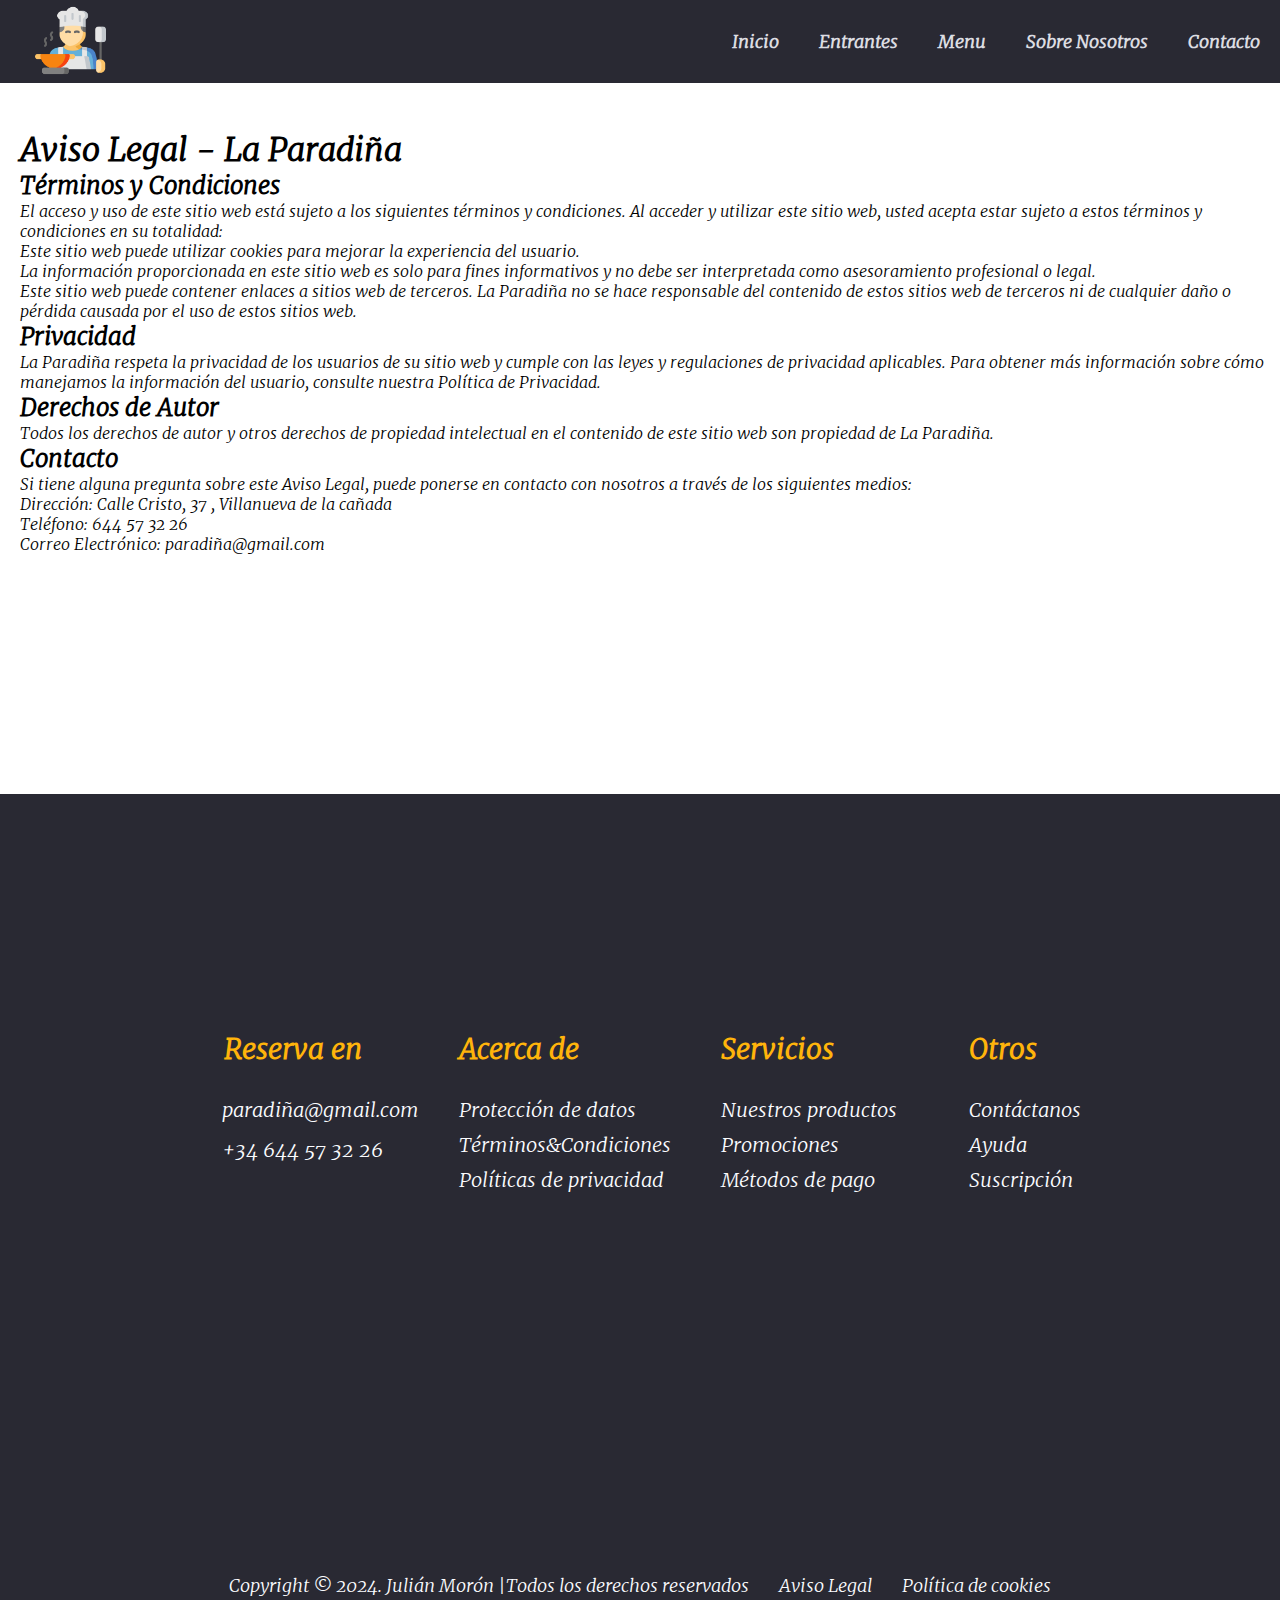
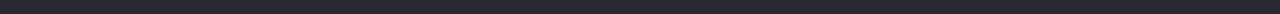
<file: index2.html>
<!DOCTYPE html>
<html lang="en">
<head>
    <meta charset="UTF-8">
    <meta name="viewport" content="width=device-width, initial-scale=1.0">
    <link rel="stylesheet" href="2style.css">
    <link rel="icon" href="img2/cocina.png">
    <title>Aviso Legal</title>
</head>
<body>
    <header class="header">
        
        <div class="menu">
            <a href="#" class="logo"><img src="img2/cocina.png" alt=""></a>
            <input type="checkbox" id="menu">
            <label for="menu">
                <img src="img2/menu.png" class="menuicono">
            </label>
            <nav class="navbar">
                <ul>
                    <li><a href="index.html #Inicio">Inicio</a></li>
                    <li><a href="index.html #Entrantes">Entrantes</a></li>
                    <li><a href="index.html #Menu">Menu</a></li>
                    <li><a href="index.html #Sobre Nosotros">Sobre Nosotros</a></li>
                    <li><a href="index.html #Contacto">Contacto</a></li>
                </ul>
            </nav>
        </div>
    </header>
    <div class="principal">
        <title>Aviso Legal - La Paradiña</title>
        <meta charset="utf-8">
        <meta name="description" content="Aviso Legal de la empresa La Paradiña.">
        <meta name="keywords" content="aviso legal, términos de uso, privacidad, empresa, La Paradiña">
    </div>
    <body class="todo">
        <header class="avi">
            <h1>Aviso Legal - La Paradiña</h1>
        </header>
        <main>
            <section class="ter">
                <h2>Términos y Condiciones</h2>
                <p>El acceso y uso de este sitio web está sujeto a los siguientes términos y condiciones. Al acceder y utilizar este sitio web, usted acepta estar sujeto a estos términos y condiciones en su totalidad:</p>
                <ul>
                    <li>Este sitio web puede utilizar cookies para mejorar la experiencia del usuario.</li>
                    <li>La información proporcionada en este sitio web es solo para fines informativos y no debe ser interpretada como asesoramiento profesional o legal.</li>
                    <li>Este sitio web puede contener enlaces a sitios web de terceros. La Paradiña no se hace responsable del contenido de estos sitios web de terceros ni de cualquier daño o pérdida causada por el uso de estos sitios web.</li>
                </ul>
            </section>
            <section class="priv">
                <h2>Privacidad</h2>
                <p>La Paradiña respeta la privacidad de los usuarios de su sitio web y cumple con las leyes y regulaciones de privacidad aplicables. Para obtener más información sobre cómo manejamos la información del usuario, consulte nuestra Política de Privacidad.</p>
            </section>
            <section class="dere">
                <h2>Derechos de Autor</h2>
                <p>Todos los derechos de autor y otros derechos de propiedad intelectual en el contenido de este sitio web son propiedad de La Paradiña.</p>
            </section>
            <section class="cont">
                <h2>Contacto</h2>
                <p>Si tiene alguna pregunta sobre este Aviso Legal, puede ponerse en contacto con nosotros a través de los siguientes medios:</p>
                <address>
                    Dirección: Calle Cristo, 37 , Villanueva de la cañada<br>
                    Teléfono: 644 57 32 26<br>
                    Correo Electrónico: paradiña@gmail.com
                </address>
            </section>
        </main>
    </body>
<section class="footer">
    <div class="footertext">
        <div class="espacio1">
            <h3>Reserva en</h3>
            <a href="mailto:paradia@gmail.com">paradiña@gmail.com</a>
            <a href="tel:+34644573226">+34 644 57 32 26</a>
        </div>
        <div class="espacio2">
            <h3>Acerca de</h3>
            <a href="index5.html" target="_blank">Protección de datos</a>
            <a href="#" class="espacio21">Términos&Condiciones</a>
            <a href="index4.html" target="_blank">Políticas de privacidad</a>
        </div>
        <div class="espacio3">
            <h3>Servicios</h3>
            <a href="#Menu">Nuestros productos</a>
            <a href="#Promocion">Promociones</a>
            <a href="#">Métodos de pago</a>
        </div>
        <div class="espacio4">
            <h3>Otros</h3>
            <a href="#Contacto">Contáctanos</a>
            <a href="#">Ayuda</a>
            <a href="#suscripcion">Suscripción</a>
        </div>
    </div>
    <footer class="pie">
        <p>Copyright &copy; 2024. <a href="">Julián Morón</a> |Todos los derechos reservados</p>
        <p class="aviso"><a href="index2.html" target="_blank">Aviso Legal</a></p>
        <p class="cookies"><a href="index3.html" target="_blank">Política de cookies</a></p>
    </footer>
</section>
</file>
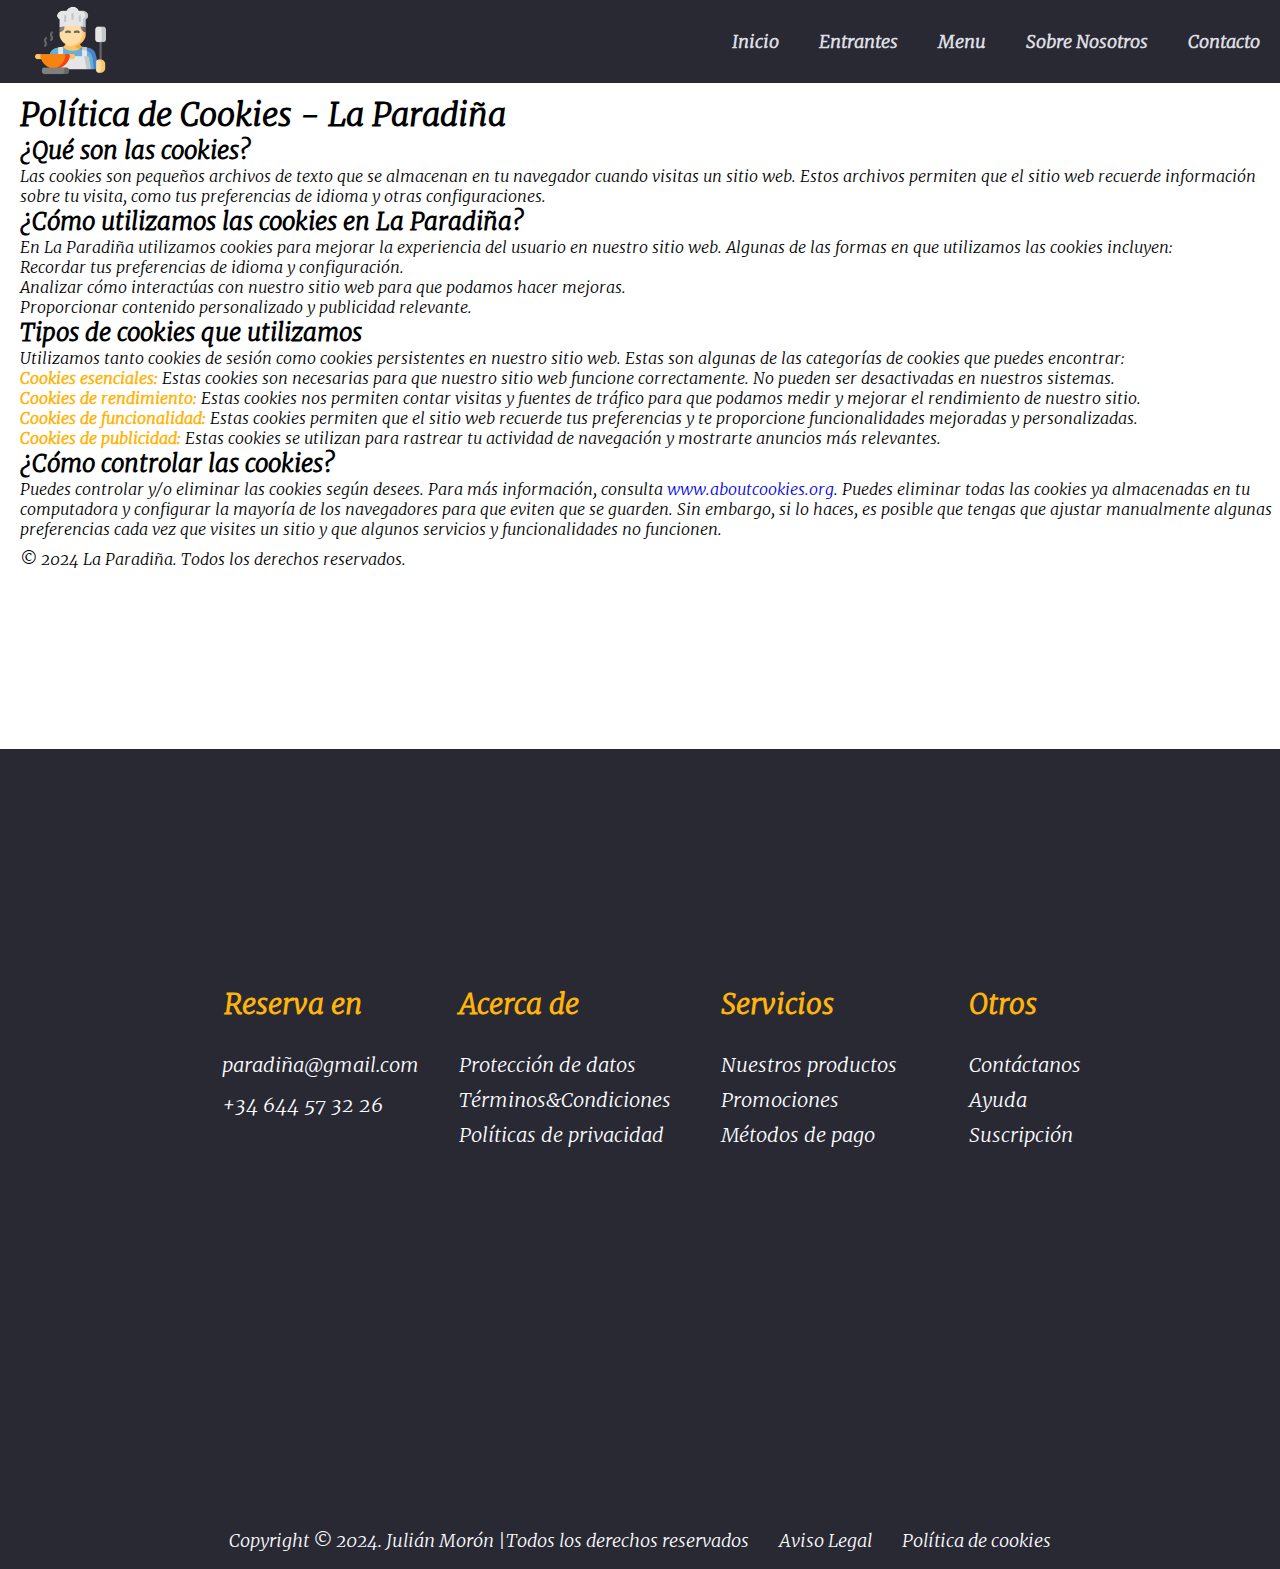
<file: index3.html>
<!DOCTYPE html>
<html lang="en">
<head>
    <meta charset="UTF-8">
    <meta name="viewport" content="width=device-width, initial-scale=1.0">
    <link rel="stylesheet" href="3style.css">
    <link rel="icon" href="img2/cocina.png">
    <title>Política de Cookies - La Paradiña</title>
</head>
<body>
    <header class="header">
        
        <div class="menu">
            <a href="#" class="logo"><img src="img2/cocina.png" alt=""></a>
            <input type="checkbox" id="menu">
            <label for="menu">
                <img src="img2/menu.png" class="menuicono">
            </label>
            <nav class="navbar">
                <ul>
                    <li><a href="index.html #Inicio">Inicio</a></li>
                    <li><a href="index.html #Entrantes">Entrantes</a></li>
                    <li><a href="index.html #Menu">Menu</a></li>
                    <li><a href="index.html #Sobre Nosotros">Sobre Nosotros</a></li>
                    <li><a href="index.html #Contacto">Contacto</a></li>
                </ul>
            </nav>
        </div>
    </header>
    <header>
        <h1 class="poli">Política de Cookies - La Paradiña</h1>
    </header>
    <main>
        <section class="coo">
            <h2>¿Qué son las cookies?</h2>
            <p>Las cookies son pequeños archivos de texto que se almacenan en tu navegador cuando visitas un sitio web. Estos archivos permiten que el sitio web recuerde información sobre tu visita, como tus preferencias de idioma y otras configuraciones.</p>
        </section>
        <section class="como">
            <h2>¿Cómo utilizamos las cookies en La Paradiña?</h2>
            <p>En La Paradiña utilizamos cookies para mejorar la experiencia del usuario en nuestro sitio web. Algunas de las formas en que utilizamos las cookies incluyen:</p>
            <ul>
                <li>Recordar tus preferencias de idioma y configuración.</li>
                <li>Analizar cómo interactúas con nuestro sitio web para que podamos hacer mejoras.</li>
                <li>Proporcionar contenido personalizado y publicidad relevante.</li>
            </ul>
        </section>
        <section class="tipocoo">
            <h2>Tipos de cookies que utilizamos</h2>
            <p>Utilizamos tanto cookies de sesión como cookies persistentes en nuestro sitio web. Estas son algunas de las categorías de cookies que puedes encontrar:</p>
            <ul>
                <li><strong>Cookies esenciales:</strong> Estas cookies son necesarias para que nuestro sitio web funcione correctamente. No pueden ser desactivadas en nuestros sistemas.</li>
                <li><strong>Cookies de rendimiento:</strong> Estas cookies nos permiten contar visitas y fuentes de tráfico para que podamos medir y mejorar el rendimiento de nuestro sitio.</li>
                <li><strong>Cookies de funcionalidad:</strong> Estas cookies permiten que el sitio web recuerde tus preferencias y te proporcione funcionalidades mejoradas y personalizadas.</li>
                <li><strong>Cookies de publicidad:</strong> Estas cookies se utilizan para rastrear tu actividad de navegación y mostrarte anuncios más relevantes.</li>
            </ul>
        </section>
        <section class="comocoo">
            <h2>¿Cómo controlar las cookies?</h2>
            <p>Puedes controlar y/o eliminar las cookies según desees. Para más información, consulta <a href="https://www.aboutcookies.org/" target="_blank">www.aboutcookies.org</a>. Puedes eliminar todas las cookies ya almacenadas en tu computadora y configurar la mayoría de los navegadores para que eviten que se guarden. Sin embargo, si lo haces, es posible que tengas que ajustar manualmente algunas preferencias cada vez que visites un sitio y que algunos servicios y funcionalidades no funcionen.</p>
        </section>
    </main>
    <footer class="para">
        <p>&copy; 2024 La Paradiña. Todos los derechos reservados.</p>
    </footer>
</body>
</html>

   
<section class="footer">
    <div class="footertext">
        <div class="espacio1">
            <h3>Reserva en</h3>
            <a href="mailto:paradia@gmail.com">paradiña@gmail.com</a>
            <a href="tel:+34644573226">+34 644 57 32 26</a>
        </div>
        <div class="espacio2">
            <h3>Acerca de</h3>
            <a href="index5.html" target="_blank">Protección de datos</a>
            <a href="#" class="espacio21">Términos&Condiciones</a>
            <a href="index4.html" target="_blank">Políticas de privacidad</a>
        </div>
        <div class="espacio3">
            <h3>Servicios</h3>
            <a href="#Menu">Nuestros productos</a>
            <a href="#Promocion">Promociones</a>
            <a href="#">Métodos de pago</a>
        </div>
        <div class="espacio4">
            <h3>Otros</h3>
            <a href="#Contacto">Contáctanos</a>
            <a href="#">Ayuda</a>
            <a href="#suscripcion">Suscripción</a>
        </div>
    </div>
    <footer class="pie">
        <p>Copyright &copy; 2024. <a href="">Julián Morón</a> |Todos los derechos reservados</p>
        <p class="aviso"><a href="index2.html" target="_blank">Aviso Legal</a></p>
        <p class="cookies"><a href="index3.html" target="_blank">Política de cookies</a></p>
    </footer>
</section>
</file>
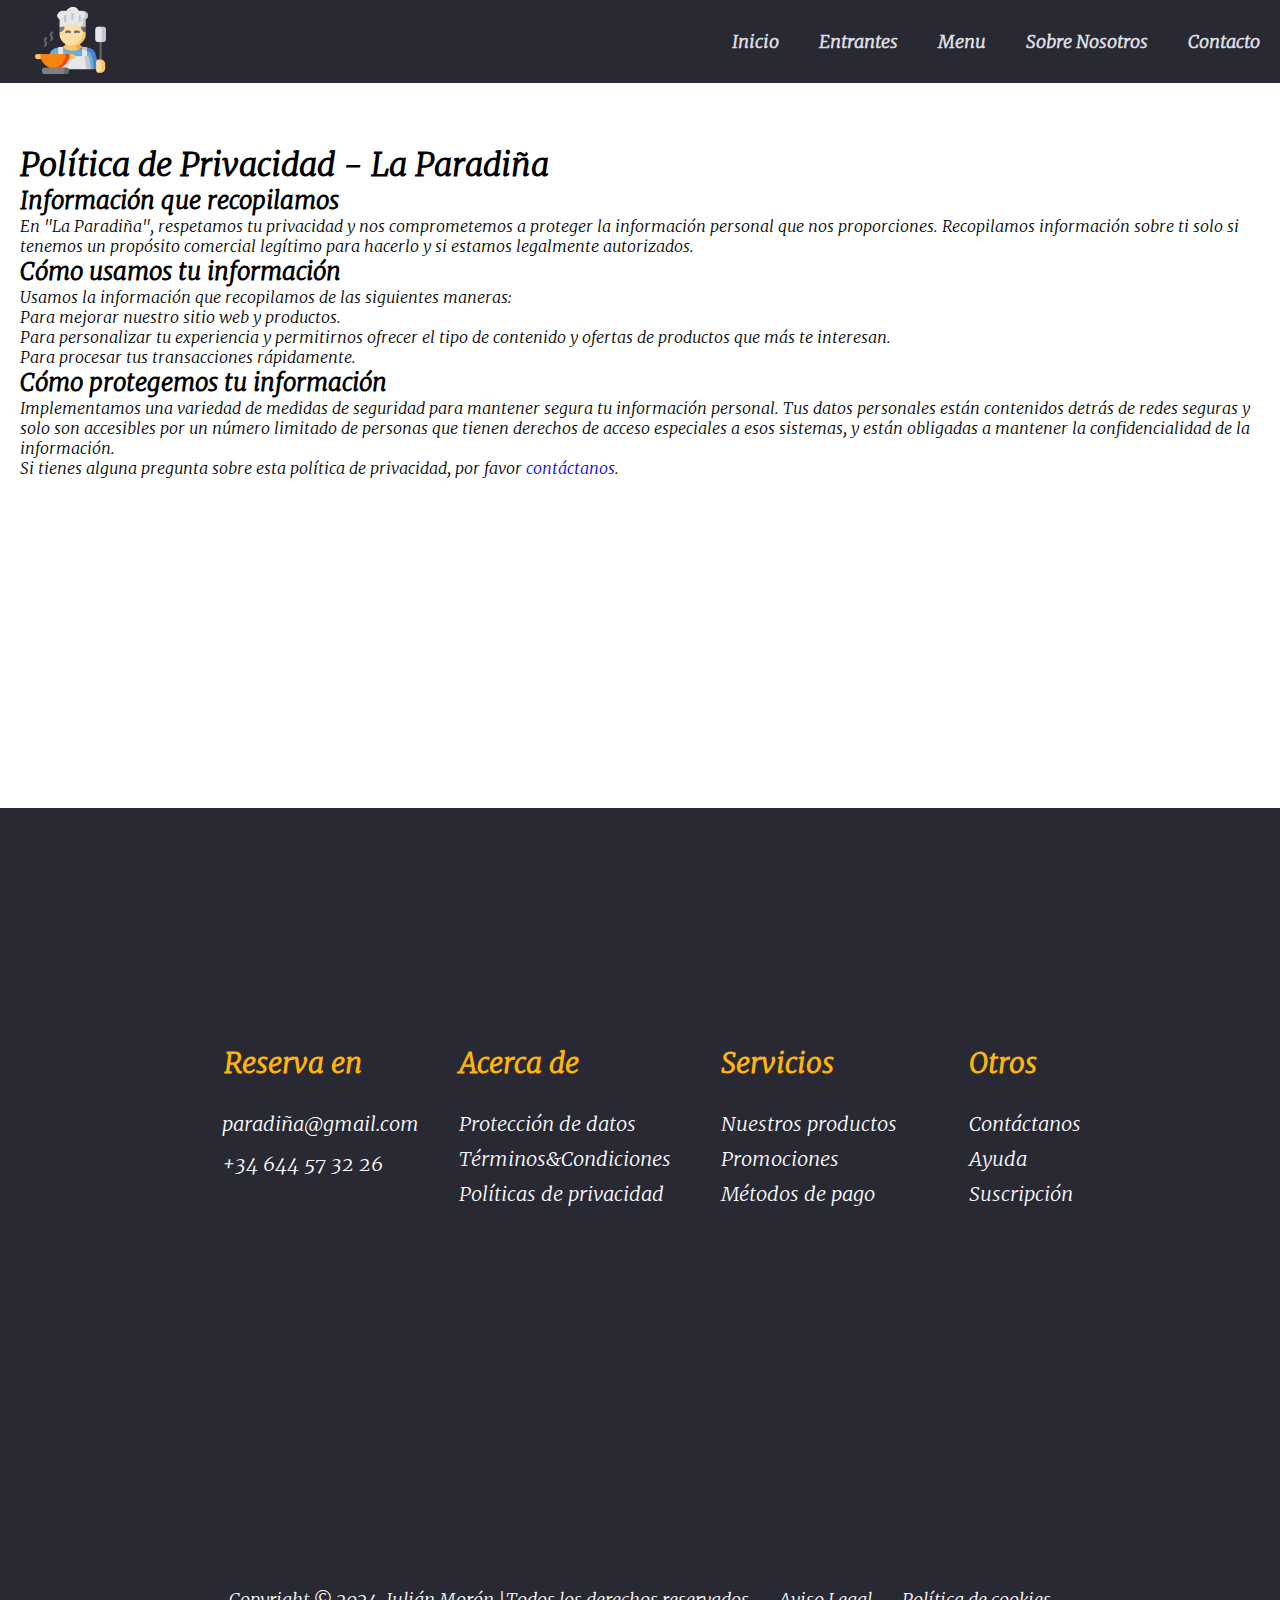
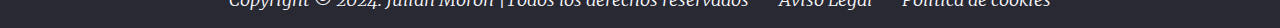
<file: index4.html>
<!DOCTYPE html>
<html lang="en">
<head>
    <meta charset="UTF-8">
    <meta name="viewport" content="width=device-width, initial-scale=1.0">
    <link rel="stylesheet" href="4style.css">
    <link rel="icon" href="img2/cocina.png">
    <title>Política de Privacidad - La Paradiña</title>
</head>
<body>
    <header class="header">
        
        <div class="menu">
            <a href="#" class="logo"><img src="img2/cocina.png" alt=""></a>
            <input type="checkbox" id="menu">
            <label for="menu">
                <img src="img2/menu.png" class="menuicono">
            </label>
            <nav class="navbar">
                <ul>
                    <li><a href="index.html #Inicio">Inicio</a></li>
                    <li><a href="index.html #Entrantes">Entrantes</a></li>
                    <li><a href="index.html #Menu">Menu</a></li>
                    <li><a href="index.html #Sobre Nosotros">Sobre Nosotros</a></li>
                    <li><a href="index.html #Contacto">Contacto</a></li>
                </ul>
            </nav>
        </div>
    </header>
    <body>
        <h1 class="po1">Política de Privacidad - La Paradiña</h1>
    
        <h2 class="po2">Información que recopilamos</h2>
        <p class="po2">En "La Paradiña", respetamos tu privacidad y nos comprometemos a proteger la información personal que nos proporciones. Recopilamos información sobre ti solo si tenemos un propósito comercial legítimo para hacerlo y si estamos legalmente autorizados.</p>
        
        <h2 class="po2">Cómo usamos tu información</h2>
        <p class="po2">Usamos la información que recopilamos de las siguientes maneras:</p>
        <ul class="po2">
            <li>Para mejorar nuestro sitio web y productos.</li>
            <li>Para personalizar tu experiencia y permitirnos ofrecer el tipo de contenido y ofertas de productos que más te interesan.</li>
            <li>Para procesar tus transacciones rápidamente.</li>
        </ul>
        
        <h2 class="po2">Cómo protegemos tu información</h2>
        <p class="po2">Implementamos una variedad de medidas de seguridad para mantener segura tu información personal. Tus datos personales están contenidos detrás de redes seguras y solo son accesibles por un número limitado de personas que tienen derechos de acceso especiales a esos sistemas, y están obligadas a mantener la confidencialidad de la información.</p>
    
        <footer class="po3">
            Si tienes alguna pregunta sobre esta política de privacidad, por favor <a href="mailto:contacto@laparadina.com">contáctanos</a>.
        </footer>
    </body>
    </html>
    <section class="footer">
        <div class="footertext">
            <div class="espacio1">
                <h3>Reserva en</h3>
                <a href="mailto:paradia@gmail.com">paradiña@gmail.com</a>
                <a href="tel:+34644573226">+34 644 57 32 26</a>
            </div>
            <div class="espacio2">
                <h3>Acerca de</h3>
                <a href="index5.html" target="_blank">Protección de datos</a>
                <a href="#" class="espacio21">Términos&Condiciones</a>
                <a href="index4.html" target="_blank">Políticas de privacidad</a>
            </div>
            <div class="espacio3">
                <h3>Servicios</h3>
                <a href="#Menu">Nuestros productos</a>
                <a href="#Promocion">Promociones</a>
                <a href="#">Métodos de pago</a>
            </div>
            <div class="espacio4">
                <h3>Otros</h3>
                <a href="#Contacto">Contáctanos</a>
                <a href="#">Ayuda</a>
                <a href="#suscripcion">Suscripción</a>
            </div>
        </div>
        <footer class="pie">
            <p>Copyright &copy; 2024. <a href="">Julián Morón</a> |Todos los derechos reservados</p>
            <p class="aviso"><a href="index2.html" target="_blank">Aviso Legal</a></p>
            <p class="cookies"><a href="index3.html" target="_blank">Política de cookies</a></p>
        </footer>
    </section>
</file>
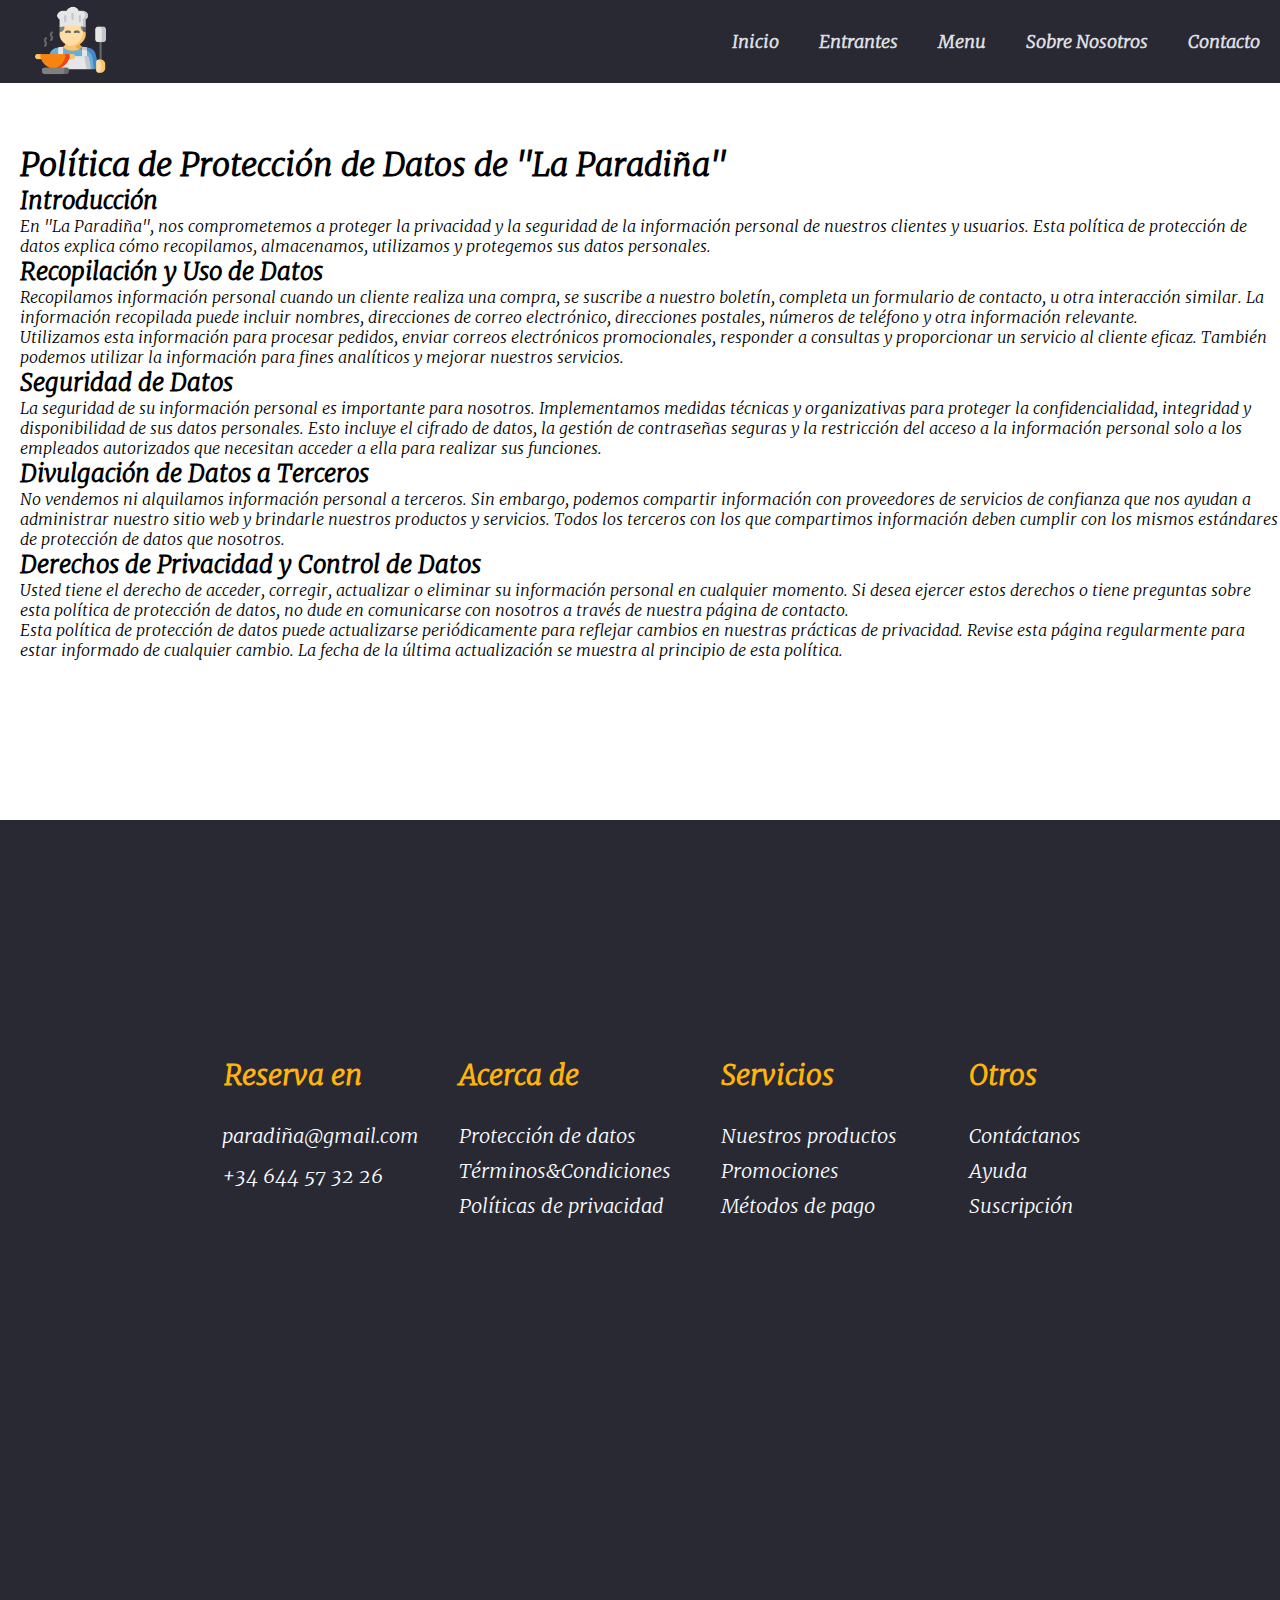
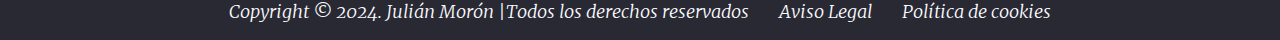
<file: index5.html>
<!DOCTYPE html>
<html lang="en">
<head>
    <meta charset="UTF-8">
    <meta name="viewport" content="width=device-width, initial-scale=1.0">
    <link rel="stylesheet" href="5style.css">
    <link rel="icon" href="img2/cocina.png">
    <title>Política de Protección de Datos - La Paradiña</title>
</head>
<body>
    <header class="header">
        
        <div class="menu">
            <a href="#" class="logo"><img src="img2/cocina.png" alt=""></a>
            <input type="checkbox" id="menu">
            <label for="menu">
                <img src="img2/menu.png" class="menuicono">
            </label>
            <nav class="navbar">
                <ul>
                    <li><a href="index.html #Inicio">Inicio</a></li>
                    <li><a href="index.html #Entrantes">Entrantes</a></li>
                    <li><a href="index.html #Menu">Menu</a></li>
                    <li><a href="index.html #Sobre Nosotros">Sobre Nosotros</a></li>
                    <li><a href="index.html #Contacto">Contacto</a></li>
                </ul>
            </nav>
        </div>
    </header>
    <header>
        <h1 class="protec">Política de Protección de Datos de "La Paradiña"</h1>
      </header>
      <section class="intro">
        <h2>Introducción</h2>
        <p>En "La Paradiña", nos comprometemos a proteger la privacidad y la seguridad de la información personal de nuestros clientes y usuarios. Esta política de protección de datos explica cómo recopilamos, almacenamos, utilizamos y protegemos sus datos personales.</p>
      </section>
      <section class="reco">
        <h2>Recopilación y Uso de Datos</h2>
        <p>Recopilamos información personal cuando un cliente realiza una compra, se suscribe a nuestro boletín, completa un formulario de contacto, u otra interacción similar. La información recopilada puede incluir nombres, direcciones de correo electrónico, direcciones postales, números de teléfono y otra información relevante.</p>
        <p>Utilizamos esta información para procesar pedidos, enviar correos electrónicos promocionales, responder a consultas y proporcionar un servicio al cliente eficaz. También podemos utilizar la información para fines analíticos y mejorar nuestros servicios.</p>
      </section>
      <section class="segu">
        <h2>Seguridad de Datos</h2>
        <p>La seguridad de su información personal es importante para nosotros. Implementamos medidas técnicas y organizativas para proteger la confidencialidad, integridad y disponibilidad de sus datos personales. Esto incluye el cifrado de datos, la gestión de contraseñas seguras y la restricción del acceso a la información personal solo a los empleados autorizados que necesitan acceder a ella para realizar sus funciones.</p>
      </section>
      <section class="divul">
        <h2>Divulgación de Datos a Terceros</h2>
        <p>No vendemos ni alquilamos información personal a terceros. Sin embargo, podemos compartir información con proveedores de servicios de confianza que nos ayudan a administrar nuestro sitio web y brindarle nuestros productos y servicios. Todos los terceros con los que compartimos información deben cumplir con los mismos estándares de protección de datos que nosotros.</p>
      </section>
      <section class="derepriva">
        <h2>Derechos de Privacidad y Control de Datos</h2>
        <p>Usted tiene el derecho de acceder, corregir, actualizar o eliminar su información personal en cualquier momento. Si desea ejercer estos derechos o tiene preguntas sobre esta política de protección de datos, no dude en comunicarse con nosotros a través de nuestra página de contacto.</p>
      </section>
      <footer>
        <p class="sob">Esta política de protección de datos puede actualizarse periódicamente para reflejar cambios en nuestras prácticas de privacidad. Revise esta página regularmente para estar informado de cualquier cambio. La fecha de la última actualización se muestra al principio de esta política.</p>
      </footer>
    </body>
    </html>
    <section class="footer">
        <div class="footertext">
            <div class="espacio1">
                <h3>Reserva en</h3>
                <a href="mailto:paradia@gmail.com">paradiña@gmail.com</a>
                <a href="tel:+34644573226">+34 644 57 32 26</a>
            </div>
            <div class="espacio2">
                <h3>Acerca de</h3>
                <a href="index5.html" target="_blank">Protección de datos</a>
                <a href="#" class="espacio21">Términos&Condiciones</a>
                <a href="index4.html" target="_blank">Políticas de privacidad</a>
            </div>
            <div class="espacio3">
                <h3>Servicios</h3>
                <a href="#Menu">Nuestros productos</a>
                <a href="#Promocion">Promociones</a>
                <a href="#">Métodos de pago</a>
            </div>
            <div class="espacio4">
                <h3>Otros</h3>
                <a href="#Contacto">Contáctanos</a>
                <a href="#">Ayuda</a>
                <a href="#suscripcion">Suscripción</a>
            </div>
        </div>
        <footer class="pie">
            <p>Copyright &copy; 2024. <a href="">Julián Morón</a> |Todos los derechos reservados</p>
            <p class="aviso"><a href="index2.html" target="_blank">Aviso Legal</a></p>
            <p class="cookies"><a href="index3.html" target="_blank">Política de cookies</a></p>
        </footer>
    </section>
</file>
<file: 2style.css>
*{
    margin: 0;
    padding: 0;
   text-decoration: none;
   list-style: none;
}

@font-face {
    font-family: fuente1;
    src: url(tips/Merriweather-LightItalic.ttf);
}

body{
font-family: fuente1;
}

.todo {
    margin-top: 160px;
}

.cont {
    margin-left: 20px;
    margin-bottom: 240px;
}

.dere {
    margin-left: 20px;
}

.priv {
    margin-left: 20px;
}

.ter {
    margin-left: 20px;
}

.avi {
    margin-left: 20px;
    margin-top: -30px;
}
.headercont{
    max-width: 1200px;
    margin: 0 auto;
}

.menu{
    position: absolute;
    top: 0;
    left: 0;
    right: 0;
    display: flex;
    align-items: center;
    justify-content: space-between;
    background-color: #292933;
}

.logo{
    color: #ffb40b;
    font-size: 25px;
    font-weight: 800;
    margin-left: 90px;
}

.menu .navbar ul li {
position: relative;
float: left;
}

.menu .navbar ul li a {
    font-size: 18px;
    padding: 20px;
    color: #dcdde2;
    display: block;
    font-weight: 600;
}

.menu .navbar ul li a:hover {
    color: #ffb40b;
}

#menu {
    display: none;
}

.menuicono {
    width: 25px;
    margin-right: 10px;
}

.menu label {
    cursor: pointer;
    display: none;
}

.footer {
    padding: 50px 0;
    background-color: #292933;
}

.footercont {
    display: flex;
    justify-content: space-between;
}

.link h3 {
    color: #fbfcff;
    font-size: 18px;
    margin-bottom: 15px;
}

.link a {
    color: #dcdde2;
    font-size: 16px;
    display: block;
    margin-bottom: 10px;
}

.link a:hover {
    color: #ffb40b;
}

.logo img {
    width: 15.5%;
    margin-top: 5px;
    margin-left: -55px;
}

strong {
    color: #ffb40b;
}

.footer {
    background-color: #292933;
    width: 100%;
    height: 80vh;
    display: flex;
    flex-direction: column;
    justify-content: center;
    align-items: center;
    color: #fbfcff;
}

.footertext {
    width: 90%;
    height: 90%;
    display: flex;
    flex-direction: row;
    justify-content: center;
    align-items: center;
}

.espacio1 {
    width: 40%;
    height: 50%;
    display: flex;
    flex-direction: column;
    padding-right: 0px;
}

.espacio1 a {
    text-decoration: none;
    display: block;
    color: #fbfcff;
    padding: 10px 0;
    margin-top: -5px;
    font-size: 20px;
    margin-left: 158px;
}

.espacio2, .espacio3, .espacio4 {
    width: 20%;
    height: 50%;
    display: flex;
    flex-direction: column;
    padding-right: 50px;
}

.espacio2 h3,.espacio3 h3,.espacio4 h3 {
    font-size: 28px;
    margin: 25px 0;
    color: #ffb40b;
}

.espacio1 h3 {
    font-size: 28px;
    margin: 25px 0;
    color: #ffb40b;
    margin-left: 160px;
}

.espacio2 a,.espacio3 a,.espacio4 a {
    text-decoration: none;
    color: #fbfcff;
    margin: 5px 0;
    font-size:20px ;
}

.pie {
    width: 100%;
    height: 10%;
    display: flex;
    justify-content: center;
    align-items: center;
}

.pie p {
    font-size:18px ;
    margin-top: 115px;
}

.pie a {
    text-decoration: none;
    color: #fbfcff;
    font-size: 18px;
}

.pie .aviso {
    margin-left: 30px;
}

.pie .cookies {
    margin-left: 30px;
}

@media only screen and (max-width:991px ) {
    
    .menu {
        padding: 30px;
    }

    .menu label {
        display: initial;
    }

    .menu .navbar {
        position: absolute;
        top: 100%;
        left: 0;
        right: 0;
        background-color: #292933;
        display: none;
    }

    .menu .navbar ul li {
        width: 100%;
    }

    #menu:checked ~ .navbar{
        display: initial;
    }

    .infotext p {
        font-size: 14px;
    }

    .footer {
        padding: 30px;
        text-align: center;
    }

    .footercont {
        flex-direction: column;
    }

    .hamburguesa span {
        margin-right: 12px;
    }

    .btn2 {
        margin-right: 15px;
    }

    .logo img {
        width: 30%;
        margin-left: -73px;
        margin-top: -7px;
    }

    .formulario1 {
        width: 70%;
    }

    .actualizacion {
        width: 40%;
        text-align: center;
        justify-content: center;
        align-items: center;
    }

    .actualizacionform {
        width: 100%;
    }

    .actualizaciontitulo {
        font-size: 42px;
        text-align: center;
        justify-content: center;
        align-items: center;

    }

    .inputemail {
        width: 160px;
        margin-left: 125px;
        padding-left: 10px;
    }

    .inputsubmit {
        width: 220px;
        margin-right: -60px;
        font-size: 16px;
        padding-right: 10px;
        padding-left: 10px;
    }

    .footer {
        width: 100%;
    }

    .footertext {
        width: 100%;
    }

    .espacio2,.espacio3,.espacio4 {
        width: 15%;
        margin-left: 5px;
        margin-right: 5px;
    }
    .espacio1 {
        margin-right: 20px;
    }
    .espacio1 h3 {
        margin-right: 10px;
        font-size: 15px;
        margin-left: 45px;
    }
    .espacio1 a {
        font-size: 10px;
        margin-left: 37px;
        text-align: center;
        justify-items: center;
    }

    .espacio2 h3,.espacio3 h3 {
        font-size: 17px;
    }

    .espacio2 a,.espacio3 a {
        font-size: 10px;
    }

    .espacio2 {
        margin-left: 16px;
    }

    .espacio2 a {
        margin-left: 5px;
        margin-top: -1px;
    }

    .espacio4 h3 {
        font-size: 17px;
        margin-right: 50px;
        margin-left: -30px;
    }

    .espacio4 a {
        font-size: 10px;
        margin-right: 65px;
        margin-left: -33px;
    }
    .pie p {
        font-size: 11px;
        margin-bottom: 30px;
        margin-left: -32.5px;
        margin-right: 5px;
    }

    .pie a {
        font-size: 11px;
    }

    .pie .aviso {
        margin-left: 7px;
        font-size: 11px;
        margin-right: 10px;
    }
    
    .pie .cookies {
        margin-left: 12px;
        font-size: 11px;
        margin-right: 29px;
    }


}
</file>
<file: 3style.css>
*{
    margin: 0;
    padding: 0;
   text-decoration: none;
   list-style: none;
}

@font-face {
    font-family: fuente1;
    src: url(tips/Merriweather-LightItalic.ttf);
}

body{
font-family: fuente1;
}

.headercont{
    max-width: 1200px;
    margin: 0 auto;
}

.menu{
    position: absolute;
    top: 0;
    left: 0;
    right: 0;
    display: flex;
    align-items: center;
    justify-content: space-between;
    background-color: #292933;
}

.poli {
    margin-left: 20px;
    margin-top: 95px;
}

.coo {
    margin-left: 20px;
}

.como {
    margin-left: 20px;
}

.tipocoo {
    margin-left: 20px;
}

.comocoo {
    margin-left: 20px;
}

.para {
    margin-left: 20px;
    margin-bottom: 180px;
    margin-top: 10px;
}

.logo{
    color: #ffb40b;
    font-size: 25px;
    font-weight: 800;
    margin-left: 90px;
}

.menu .navbar ul li {
position: relative;
float: left;
}

.menu .navbar ul li a {
    font-size: 18px;
    padding: 20px;
    color: #dcdde2;
    display: block;
    font-weight: 600;
}

.menu .navbar ul li a:hover {
    color: #ffb40b;
}

#menu {
    display: none;
}

.menuicono {
    width: 25px;
    margin-right: 10px;
}

.menu label {
    cursor: pointer;
    display: none;
}

.footer {
    padding: 50px 0;
    background-color: #292933;
}

.footercont {
    display: flex;
    justify-content: space-between;
}

.link h3 {
    color: #fbfcff;
    font-size: 18px;
    margin-bottom: 15px;
}

.link a {
    color: #dcdde2;
    font-size: 16px;
    display: block;
    margin-bottom: 10px;
}

.link a:hover {
    color: #ffb40b;
}

.logo img {
    width: 15.5%;
    margin-top: 5px;
    margin-left: -55px;
}

strong {
    color: #ffb40b;
}

.footer {
    background-color: #292933;
    width: 100%;
    height: 80vh;
    display: flex;
    flex-direction: column;
    justify-content: center;
    align-items: center;
    color: #fbfcff;
}

.footertext {
    width: 90%;
    height: 90%;
    display: flex;
    flex-direction: row;
    justify-content: center;
    align-items: center;
}

.espacio1 {
    width: 40%;
    height: 50%;
    display: flex;
    flex-direction: column;
    padding-right: 0px;
}

.espacio1 a {
    text-decoration: none;
    display: block;
    color: #fbfcff;
    padding: 10px 0;
    margin-top: -5px;
    font-size: 20px;
    margin-left: 158px;
}

.espacio2, .espacio3, .espacio4 {
    width: 20%;
    height: 50%;
    display: flex;
    flex-direction: column;
    padding-right: 50px;
}

.espacio2 h3,.espacio3 h3,.espacio4 h3 {
    font-size: 28px;
    margin: 25px 0;
    color: #ffb40b;
}

.espacio1 h3 {
    font-size: 28px;
    margin: 25px 0;
    color: #ffb40b;
    margin-left: 160px;
}

.espacio2 a,.espacio3 a,.espacio4 a {
    text-decoration: none;
    color: #fbfcff;
    margin: 5px 0;
    font-size:20px ;
}

.pie {
    width: 100%;
    height: 10%;
    display: flex;
    justify-content: center;
    align-items: center;
}

.pie p {
    font-size:18px ;
    margin-top: 115px;
}

.pie a {
    text-decoration: none;
    color: #fbfcff;
    font-size: 18px;
}

.pie .aviso {
    margin-left: 30px;
}

.pie .cookies {
    margin-left: 30px;
}

@media only screen and (max-width:991px ) {
    
    .menu {
        padding: 30px;
    }

    .menu label {
        display: initial;
    }

    .menu .navbar {
        position: absolute;
        top: 100%;
        left: 0;
        right: 0;
        background-color: #292933;
        display: none;
    }

    .menu .navbar ul li {
        width: 100%;
    }

    #menu:checked ~ .navbar{
        display: initial;
    }

    .infotext p {
        font-size: 14px;
    }

    .footer {
        padding: 30px;
        text-align: center;
    }

    .footercont {
        flex-direction: column;
    }

    .hamburguesa span {
        margin-right: 12px;
    }

    .btn2 {
        margin-right: 15px;
    }

    .logo img {
        width: 30%;
        margin-left: -73px;
        margin-top: -7px;
    }

    .formulario1 {
        width: 70%;
    }

    .actualizacion {
        width: 40%;
        text-align: center;
        justify-content: center;
        align-items: center;
    }

    .actualizacionform {
        width: 100%;
    }

    .actualizaciontitulo {
        font-size: 42px;
        text-align: center;
        justify-content: center;
        align-items: center;

    }

    .inputemail {
        width: 160px;
        margin-left: 125px;
        padding-left: 10px;
    }

    .inputsubmit {
        width: 220px;
        margin-right: -60px;
        font-size: 16px;
        padding-right: 10px;
        padding-left: 10px;
    }

    .footer {
        width: 100%;
    }

    .footertext {
        width: 100%;
    }

    .espacio2,.espacio3,.espacio4 {
        width: 15%;
        margin-left: 5px;
        margin-right: 5px;
    }
    .espacio1 {
        margin-right: 20px;
    }
    .espacio1 h3 {
        margin-right: 10px;
        font-size: 15px;
        margin-left: 45px;
    }
    .espacio1 a {
        font-size: 10px;
        margin-left: 37px;
        text-align: center;
        justify-items: center;
    }

    .espacio2 h3,.espacio3 h3 {
        font-size: 17px;
    }

    .espacio2 a,.espacio3 a {
        font-size: 10px;
    }

    .espacio2 {
        margin-left: 16px;
    }

    .espacio2 a {
        margin-left: 5px;
        margin-top: -1px;
    }

    .espacio4 h3 {
        font-size: 17px;
        margin-right: 50px;
        margin-left: -30px;
    }

    .espacio4 a {
        font-size: 10px;
        margin-right: 65px;
        margin-left: -33px;
    }
    .pie p {
        font-size: 11px;
        margin-bottom: 30px;
        margin-left: -32.5px;
        margin-right: 5px;
    }

    .pie a {
        font-size: 11px;
    }

    .pie .aviso {
        margin-left: 7px;
        font-size: 11px;
        margin-right: 10px;
    }
    
    .pie .cookies {
        margin-left: 12px;
        font-size: 11px;
        margin-right: 29px;
    }


}
</file>
<file: 4style.css>
*{
    margin: 0;
    padding: 0;
   text-decoration: none;
   list-style: none;
}

@font-face {
    font-family: fuente1;
    src: url(tips/Merriweather-LightItalic.ttf);
}

body{
font-family: fuente1;
}

.po1 {
    margin-left: 20px;
    margin-top: 145px;
}

.po2 {
    margin-left: 20px;
}

.po3 {
    margin-left: 20px;
    margin-bottom: 330px;
}

.headercont{
    max-width: 1200px;
    margin: 0 auto;
}

.menu{
    position: absolute;
    top: 0;
    left: 0;
    right: 0;
    display: flex;
    align-items: center;
    justify-content: space-between;
    background-color: #292933;
}

.poli {
    margin-left: 20px;
    margin-top: -485px;
}

.coo {
    margin-left: 20px;
}

.como {
    margin-left: 20px;
}

.tipocoo {
    margin-left: 20px;
}

.comocoo {
    margin-left: 20px;
}

.para {
    margin-left: 20px;
    margin-bottom: 160px;
    margin-top: 10px;
}

.logo{
    color: #ffb40b;
    font-size: 25px;
    font-weight: 800;
    margin-left: 90px;
}

.menu .navbar ul li {
position: relative;
float: left;
}

.menu .navbar ul li a {
    font-size: 18px;
    padding: 20px;
    color: #dcdde2;
    display: block;
    font-weight: 600;
}

.menu .navbar ul li a:hover {
    color: #ffb40b;
}

#menu {
    display: none;
}

.menuicono {
    width: 25px;
    margin-right: 10px;
}

.menu label {
    cursor: pointer;
    display: none;
}

.footer {
    padding: 50px 0;
    background-color: #292933;
}

.footercont {
    display: flex;
    justify-content: space-between;
}

.link h3 {
    color: #fbfcff;
    font-size: 18px;
    margin-bottom: 15px;
}

.link a {
    color: #dcdde2;
    font-size: 16px;
    display: block;
    margin-bottom: 10px;
}

.link a:hover {
    color: #ffb40b;
}

.logo img {
    width: 15.5%;
    margin-top: 5px;
    margin-left: -55px;
}

strong {
    color: #ffb40b;
}

.footer {
    background-color: #292933;
    width: 100%;
    height: 80vh;
    display: flex;
    flex-direction: column;
    justify-content: center;
    align-items: center;
    color: #fbfcff;
}

.footertext {
    width: 90%;
    height: 90%;
    display: flex;
    flex-direction: row;
    justify-content: center;
    align-items: center;
}

.espacio1 {
    width: 40%;
    height: 50%;
    display: flex;
    flex-direction: column;
    padding-right: 0px;
}

.espacio1 a {
    text-decoration: none;
    display: block;
    color: #fbfcff;
    padding: 10px 0;
    margin-top: -5px;
    font-size: 20px;
    margin-left: 158px;
}

.espacio2, .espacio3, .espacio4 {
    width: 20%;
    height: 50%;
    display: flex;
    flex-direction: column;
    padding-right: 50px;
}

.espacio2 h3,.espacio3 h3,.espacio4 h3 {
    font-size: 28px;
    margin: 25px 0;
    color: #ffb40b;
}

.espacio1 h3 {
    font-size: 28px;
    margin: 25px 0;
    color: #ffb40b;
    margin-left: 160px;
}

.espacio2 a,.espacio3 a,.espacio4 a {
    text-decoration: none;
    color: #fbfcff;
    margin: 5px 0;
    font-size:20px ;
}

.pie {
    width: 100%;
    height: 10%;
    display: flex;
    justify-content: center;
    align-items: center;
}

.pie p {
    font-size:18px ;
    margin-top: 115px;
}

.pie a {
    text-decoration: none;
    color: #fbfcff;
    font-size: 18px;
}

.pie .aviso {
    margin-left: 30px;
}

.pie .cookies {
    margin-left: 30px;
}

@media only screen and (max-width:991px ) {
    
    .menu {
        padding: 30px;
    }

    .menu label {
        display: initial;
    }

    .menu .navbar {
        position: absolute;
        top: 100%;
        left: 0;
        right: 0;
        background-color: #292933;
        display: none;
    }

    .menu .navbar ul li {
        width: 100%;
    }

    #menu:checked ~ .navbar{
        display: initial;
    }

    .infotext p {
        font-size: 14px;
    }

    .footer {
        padding: 30px;
        text-align: center;
    }

    .footercont {
        flex-direction: column;
    }

    .hamburguesa span {
        margin-right: 12px;
    }

    .btn2 {
        margin-right: 15px;
    }

    .logo img {
        width: 30%;
        margin-left: -73px;
        margin-top: -7px;
    }

    .formulario1 {
        width: 70%;
    }

    .actualizacion {
        width: 40%;
        text-align: center;
        justify-content: center;
        align-items: center;
    }

    .actualizacionform {
        width: 100%;
    }

    .actualizaciontitulo {
        font-size: 42px;
        text-align: center;
        justify-content: center;
        align-items: center;

    }

    .inputemail {
        width: 160px;
        margin-left: 125px;
        padding-left: 10px;
    }

    .inputsubmit {
        width: 220px;
        margin-right: -60px;
        font-size: 16px;
        padding-right: 10px;
        padding-left: 10px;
    }

    .footer {
        width: 100%;
    }

    .footertext {
        width: 100%;
    }

    .espacio2,.espacio3,.espacio4 {
        width: 15%;
        margin-left: 5px;
        margin-right: 5px;
    }
    .espacio1 {
        margin-right: 20px;
    }
    .espacio1 h3 {
        margin-right: 10px;
        font-size: 15px;
        margin-left: 45px;
    }
    .espacio1 a {
        font-size: 10px;
        margin-left: 37px;
        text-align: center;
        justify-items: center;
    }

    .espacio2 h3,.espacio3 h3 {
        font-size: 17px;
    }

    .espacio2 a,.espacio3 a {
        font-size: 10px;
    }

    .espacio2 {
        margin-left: 16px;
    }

    .espacio2 a {
        margin-left: 5px;
        margin-top: -1px;
    }

    .espacio4 h3 {
        font-size: 17px;
        margin-right: 50px;
        margin-left: -30px;
    }

    .espacio4 a {
        font-size: 10px;
        margin-right: 65px;
        margin-left: -33px;
    }
    .pie p {
        font-size: 11px;
        margin-bottom: 30px;
        margin-left: -32.5px;
        margin-right: 5px;
    }

    .pie a {
        font-size: 11px;
    }

    .pie .aviso {
        margin-left: 7px;
        font-size: 11px;
        margin-right: 10px;
    }
    
    .pie .cookies {
        margin-left: 12px;
        font-size: 11px;
        margin-right: 29px;
    }


}
</file>
<file: 5style.css>
*{
    margin: 0;
    padding: 0;
   text-decoration: none;
   list-style: none;
}

@font-face {
    font-family: fuente1;
    src: url(tips/Merriweather-LightItalic.ttf);
}

body{
font-family: fuente1;
}

.protec {
    margin-left: 20px;
    margin-top: 145px;
}

.intro {
    margin-left: 20px;
}

.reco {
    margin-left: 20px;
}

.segu {
    margin-left: 20px;
}

.divul {
    margin-left: 20px;
}

.derepriva {
    margin-left: 20px;
}

.sob {
    margin-left: 20px;
    margin-bottom: 160px;
}

.headercont{
    max-width: 1200px;
    margin: 0 auto;
}

.menu{
    position: absolute;
    top: 0;
    left: 0;
    right: 0;
    display: flex;
    align-items: center;
    justify-content: space-between;
    background-color: #292933;
}

.poli {
    margin-left: 20px;
    margin-top: -485px;
}

.coo {
    margin-left: 20px;
}

.como {
    margin-left: 20px;
}

.tipocoo {
    margin-left: 20px;
}

.comocoo {
    margin-left: 20px;
}

.para {
    margin-left: 20px;
    margin-bottom: 160px;
    margin-top: 10px;
}

.logo{
    color: #ffb40b;
    font-size: 25px;
    font-weight: 800;
    margin-left: 90px;
}

.menu .navbar ul li {
position: relative;
float: left;
}

.menu .navbar ul li a {
    font-size: 18px;
    padding: 20px;
    color: #dcdde2;
    display: block;
    font-weight: 600;
}

.menu .navbar ul li a:hover {
    color: #ffb40b;
}

#menu {
    display: none;
}

.menuicono {
    width: 25px;
    margin-right: 10px;
}

.menu label {
    cursor: pointer;
    display: none;
}

.footer {
    padding: 50px 0;
    background-color: #292933;
}

.footercont {
    display: flex;
    justify-content: space-between;
}

.link h3 {
    color: #fbfcff;
    font-size: 18px;
    margin-bottom: 15px;
}

.link a {
    color: #dcdde2;
    font-size: 16px;
    display: block;
    margin-bottom: 10px;
}

.link a:hover {
    color: #ffb40b;
}

.logo img {
    width: 15.5%;
    margin-top: 5px;
    margin-left: -55px;
}

strong {
    color: #ffb40b;
}

.footer {
    background-color: #292933;
    width: 100%;
    height: 80vh;
    display: flex;
    flex-direction: column;
    justify-content: center;
    align-items: center;
    color: #fbfcff;
}

.footertext {
    width: 90%;
    height: 90%;
    display: flex;
    flex-direction: row;
    justify-content: center;
    align-items: center;
}

.espacio1 {
    width: 40%;
    height: 50%;
    display: flex;
    flex-direction: column;
    padding-right: 0px;
}

.espacio1 a {
    text-decoration: none;
    display: block;
    color: #fbfcff;
    padding: 10px 0;
    margin-top: -5px;
    font-size: 20px;
    margin-left: 158px;
}

.espacio2, .espacio3, .espacio4 {
    width: 20%;
    height: 50%;
    display: flex;
    flex-direction: column;
    padding-right: 50px;
}

.espacio2 h3,.espacio3 h3,.espacio4 h3 {
    font-size: 28px;
    margin: 25px 0;
    color: #ffb40b;
}

.espacio1 h3 {
    font-size: 28px;
    margin: 25px 0;
    color: #ffb40b;
    margin-left: 160px;
}

.espacio2 a,.espacio3 a,.espacio4 a {
    text-decoration: none;
    color: #fbfcff;
    margin: 5px 0;
    font-size:20px ;
}

.pie {
    width: 100%;
    height: 10%;
    display: flex;
    justify-content: center;
    align-items: center;
}

.pie p {
    font-size:18px ;
    margin-top: 115px;
}

.pie a {
    text-decoration: none;
    color: #fbfcff;
    font-size: 18px;
}

.pie .aviso {
    margin-left: 30px;
}

.pie .cookies {
    margin-left: 30px;
}

@media only screen and (max-width:991px ) {
    
    .menu {
        padding: 30px;
    }

    .menu label {
        display: initial;
    }

    .menu .navbar {
        position: absolute;
        top: 100%;
        left: 0;
        right: 0;
        background-color: #292933;
        display: none;
    }

    .menu .navbar ul li {
        width: 100%;
    }

    #menu:checked ~ .navbar{
        display: initial;
    }

    .infotext p {
        font-size: 14px;
    }

    .footer {
        padding: 30px;
        text-align: center;
    }

    .footercont {
        flex-direction: column;
    }

    .hamburguesa span {
        margin-right: 12px;
    }

    .btn2 {
        margin-right: 15px;
    }

    .logo img {
        width: 30%;
        margin-left: -73px;
        margin-top: -7px;
    }

    .formulario1 {
        width: 70%;
    }

    .actualizacion {
        width: 40%;
        text-align: center;
        justify-content: center;
        align-items: center;
    }

    .actualizacionform {
        width: 100%;
    }

    .actualizaciontitulo {
        font-size: 42px;
        text-align: center;
        justify-content: center;
        align-items: center;

    }

    .inputemail {
        width: 160px;
        margin-left: 125px;
        padding-left: 10px;
    }

    .inputsubmit {
        width: 220px;
        margin-right: -60px;
        font-size: 16px;
        padding-right: 10px;
        padding-left: 10px;
    }

    .footer {
        width: 100%;
    }

    .footertext {
        width: 100%;
    }

    .espacio2,.espacio3,.espacio4 {
        width: 15%;
        margin-left: 5px;
        margin-right: 5px;
    }
    .espacio1 {
        margin-right: 20px;
    }
    .espacio1 h3 {
        margin-right: 10px;
        font-size: 15px;
        margin-left: 45px;
    }
    .espacio1 a {
        font-size: 10px;
        margin-left: 37px;
        text-align: center;
        justify-items: center;
    }

    .espacio2 h3,.espacio3 h3 {
        font-size: 17px;
    }

    .espacio2 a,.espacio3 a {
        font-size: 10px;
    }

    .espacio2 {
        margin-left: 16px;
    }

    .espacio2 a {
        margin-left: 5px;
        margin-top: -1px;
    }

    .espacio4 h3 {
        font-size: 17px;
        margin-right: 50px;
        margin-left: -30px;
    }

    .espacio4 a {
        font-size: 10px;
        margin-right: 65px;
        margin-left: -33px;
    }
    .pie p {
        font-size: 11px;
        margin-bottom: 30px;
        margin-left: -32.5px;
        margin-right: 5px;
    }

    .pie a {
        font-size: 11px;
    }

    .pie .aviso {
        margin-left: 7px;
        font-size: 11px;
        margin-right: 10px;
    }
    
    .pie .cookies {
        margin-left: 12px;
        font-size: 11px;
        margin-right: 29px;
    }


}
</file>
